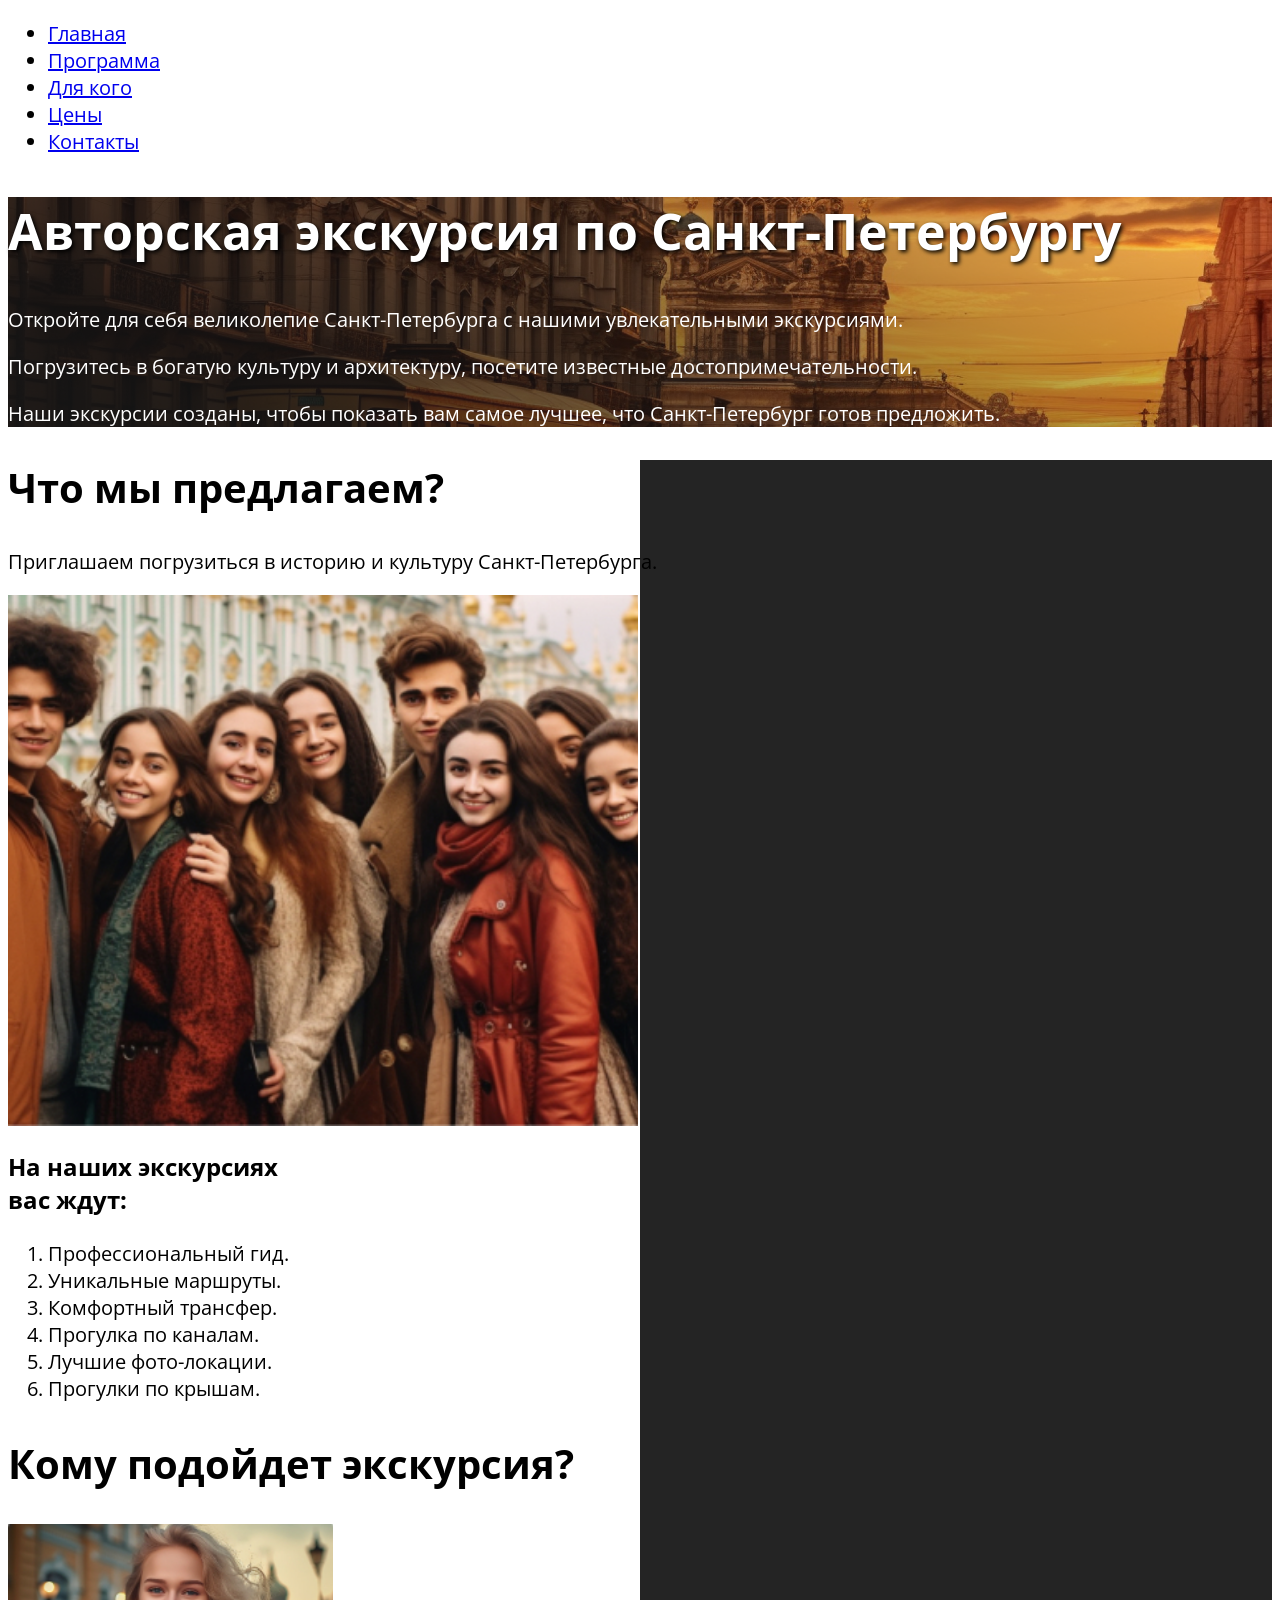
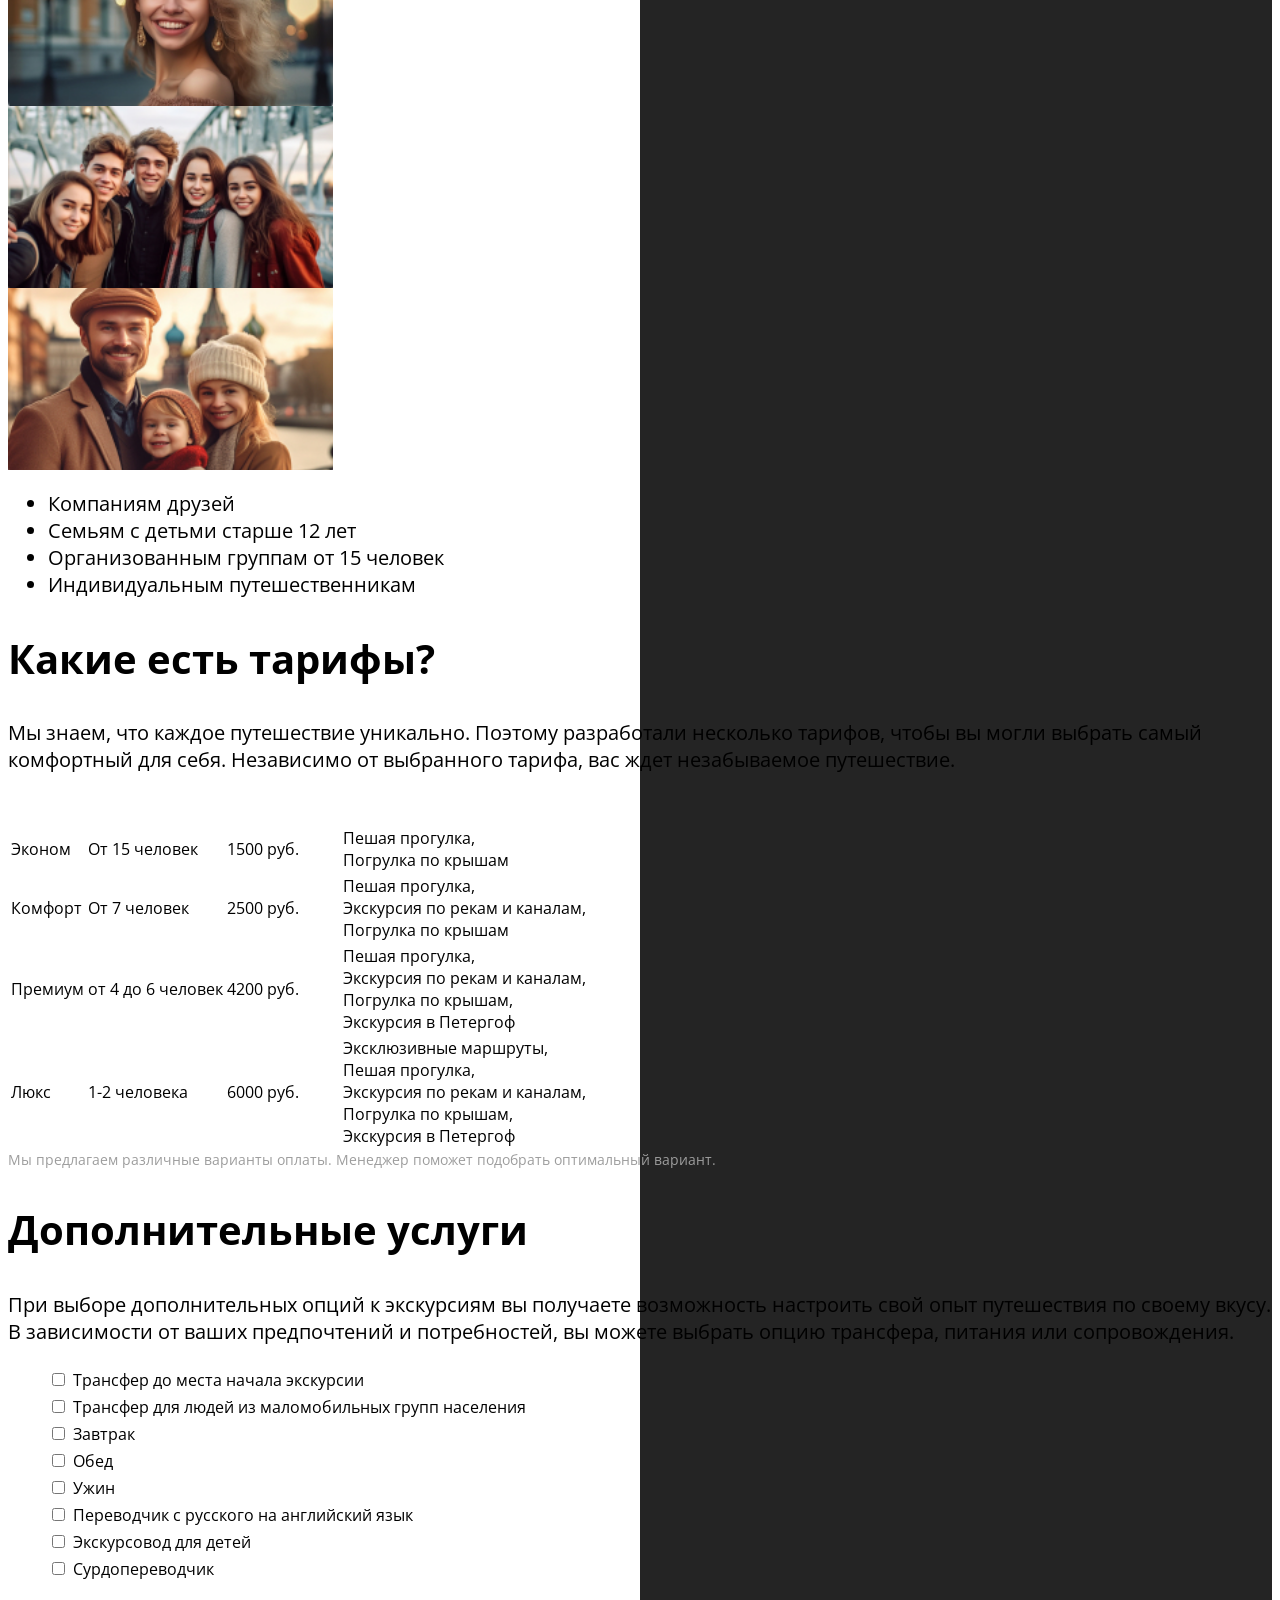
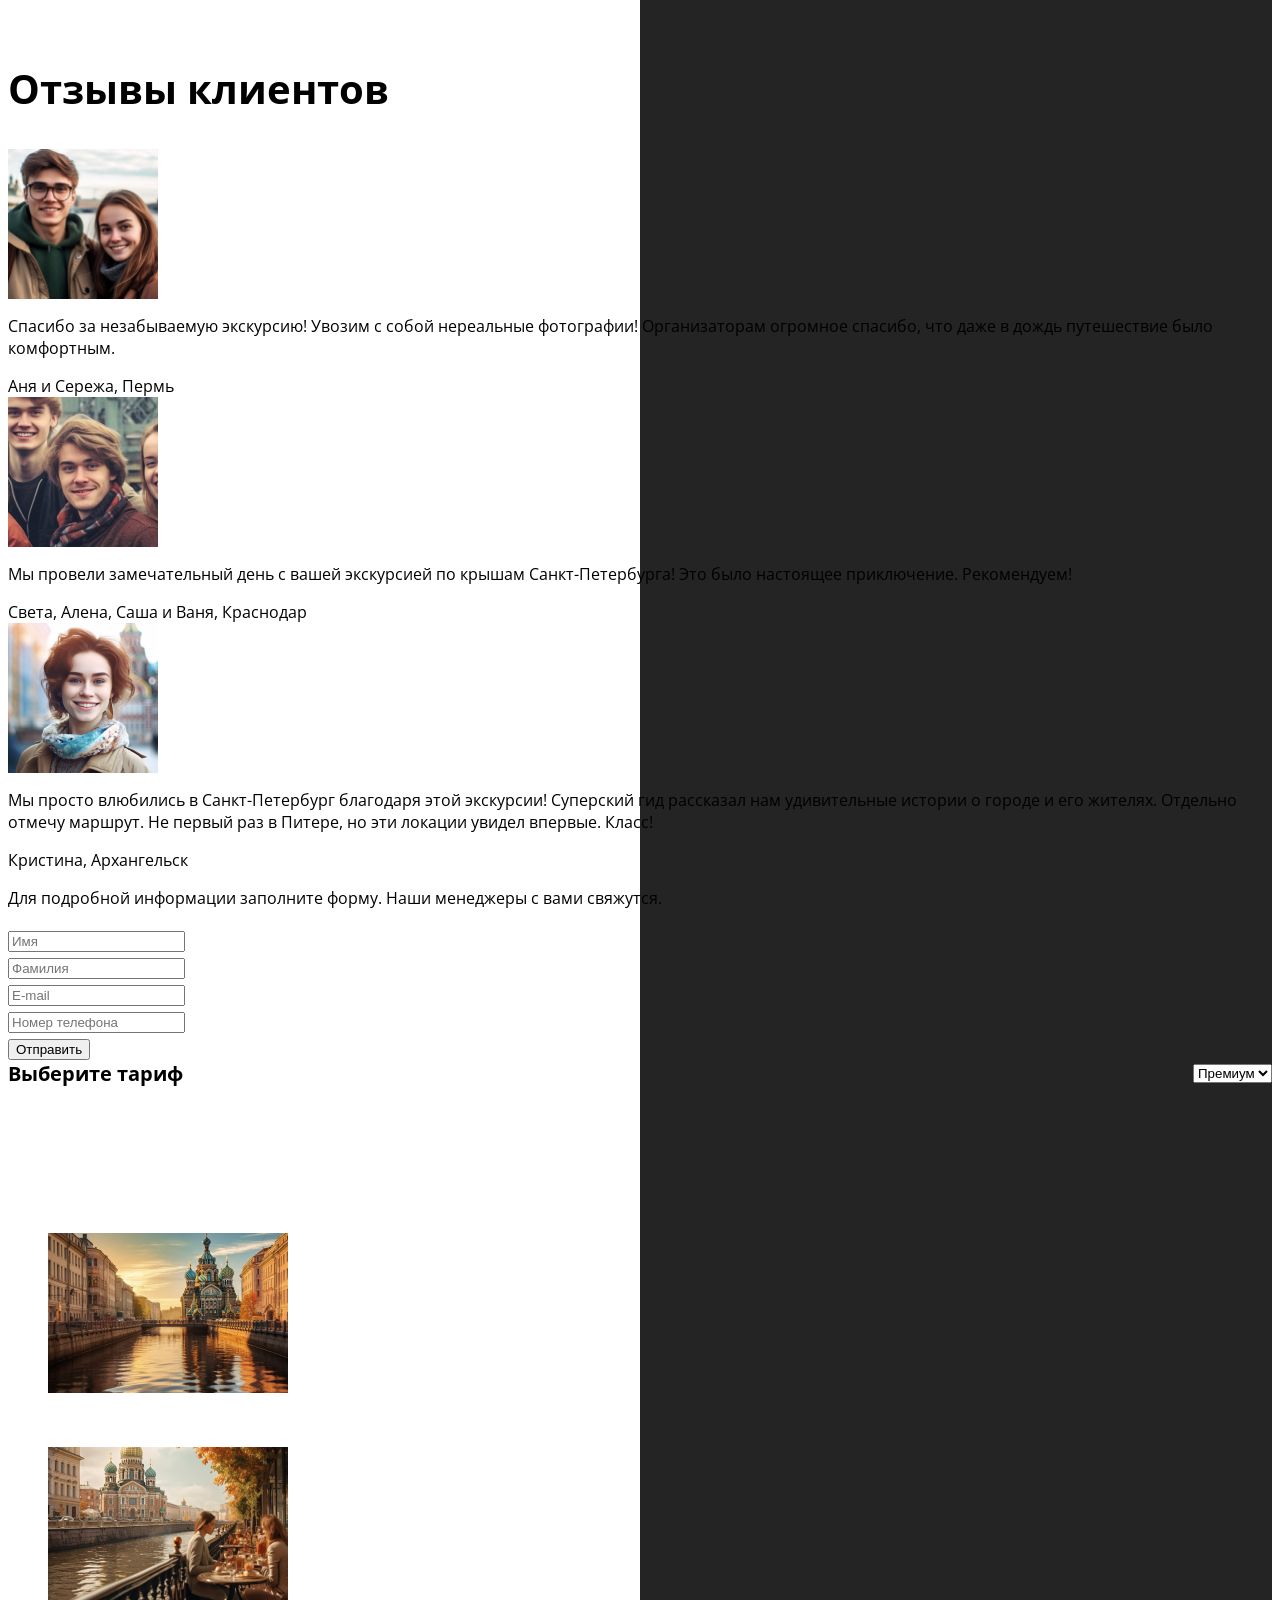
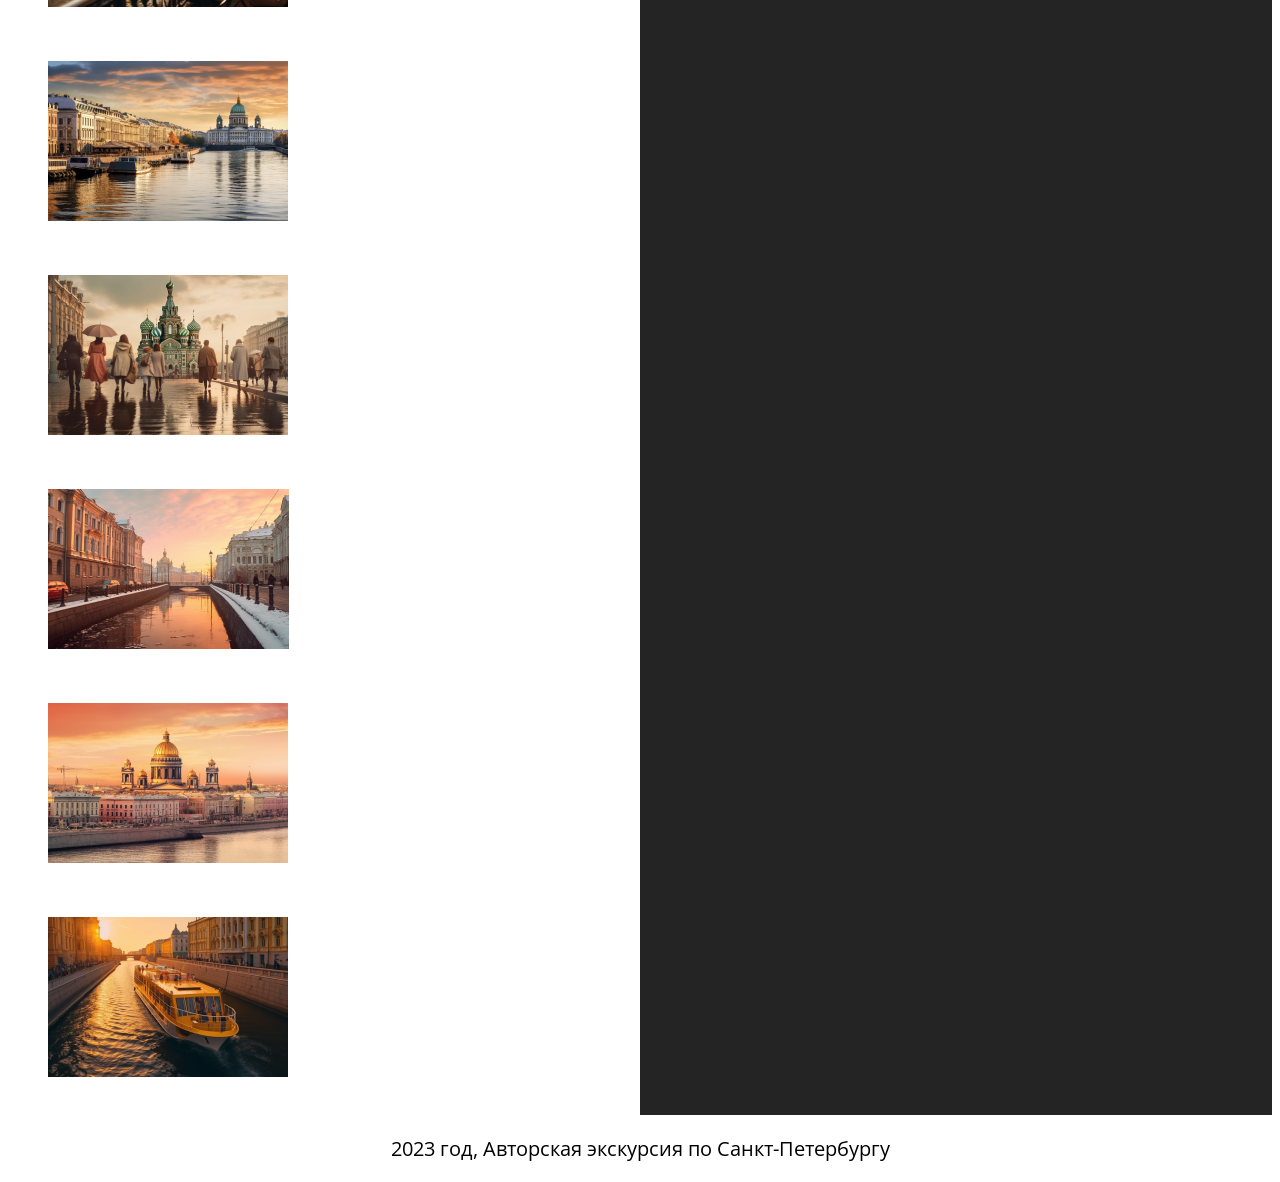
<file: excursion/homework6.html>
<!DOCTYPE html>
<html lang="ru" class="page">
<head>
    <meta charset="UTF-8">
    <meta name="viewport" content="width=device-width, initial-scale=1.0">
    <title>Экскурсия по Санкт-Петербургу</title>
    <link rel="stylesheet" href="homework6.css">
</head>
<body class="page-body">
    <header class="page-header">
        <div class="container">
            <nav class="navbar">
                <ul class="navbar-list">
                    <li class="navbar-item">
                        <a class="navbar-link" href="#intro">Главная</a>
                    </li>
                    <li class="navbar-item">
                        <a class="navbar-link" href="#program">Программа</a>
                    </li>
                    <li class="navbar-item">
                        <a class="navbar-link" href="#auditory">Для кого</a>
                    </li>
                    <li class="navbar-item">
                        <a class="navbar-link" href="#prices">Цены</a>
                    </li>
                    <li class="navbar-item">
                        <a class="navbar-link" href="#contacts">Контакты</a>
                    </li>
                </ul>
            </nav>
        </div>
    </header>

    <main>   
        <section class="intro" id="intro">
            <div class="container">
                <div class="intro-content">
                    <h1 class="intro-title">Авторская экскурсия по Санкт-Петербургу</h1>
                    <div class="intro-text-wrapper">
                        <p>Откройте для себя великолепие Санкт-Петербурга с нашими увлекательными экскурсиями.</p>
                        <p>Погрузитесь в богатую культуру и архитектуру, посетите известные достопримечательности.</p>
                        <p>Наши экскурсии созданы, чтобы показать вам самое лучшее, что Санкт-Петербург готов предложить.</p>
                    </div>
                </div>
            </div>
        </section>

        <div class="page-content">
            <div class="container">
                <div class="page-main-column">
                    <section class="page-section program" id="program">
                        <h2 class="program-title">Что мы предлагаем?</h2>
                        <div class="program-text-wrapper">
                            <p>Приглашаем погрузиться в историю и культуру Санкт-Петербурга.</p>
                        </div>
                        <div class="program-row">
                            <div class="program-left">
                                <div class="program-image-wrapper">
                                    <img class="program-image" src="images/program.jpg" width="630" height="531" alt="Молодые люди позируют и улыбаются на фоне Эрмитажа, Санкт-Петербург">
                                </div>
                            </div>
                            <div class="program-right">
                                <h3 class="program-subtitle">На наших экскурсиях <br> вас ждут:</h3>
                                <ol class="program-list">
                                    <li>Профессиональный гид.</li>
                                    <li>Уникальные маршруты.</li>
                                    <li>Комфортный трансфер.</li>
                                    <li>Прогулка по каналам.</li>
                                    <li>Лучшие фото-локации.</li>
                                    <li>Прогулки по крышам.</li>
                                </ol>
                            </div>
                        </div>
                    </section>        
                
                    <section class="page-section page-section-with-bg auditory" id="auditory">
                        <div class="auditory-content">
                            <h2 class="auditory-title">Кому подойдет экскурсия?</h2>
                            <div class="auditory-top">
                                <div class="auditory-image-wrapper">
                                    <img class="auditory-image" src="images/auditory-1.jpg" alt="Девушка в Санкт-Петербурге"  width="325" height="182">
                                </div>
                                <div class="auditory-image-wrapper">
                                    <img class="auditory-image" src="images/auditory-2.jpg" alt="Друзья в Санкт-Петербурге" width="325" height="182">
                                </div>
                                <div class="auditory-image-wrapper">
                                    <img class="auditory-image" src="images/auditory-3.jpg" alt="Семья в Санкт-Петербурге" width="325" height="182">
                                </div>
                            </div>
                            <div class="auditory-bottom">
                                <ul class="auditory-list">
                                    <li>Компаниям друзей</li>
                                    <li>Семьям с детьми старше 12 лет</li>
                                    <li>Организованным группам от 15 человек</li>
                                    <li>Индивидуальным путешественникам</li>
                                </ul>
                            </div>
                        </div>
                    </section>
                
                    <section class="page-section prices" id="prices">
                        <h2 class="prices-title">Какие есть тарифы?</h2>
                        <div class="prices-text-wrapper">
                            <p>Мы знаем, что каждое путешествие уникально. Поэтому разработали несколько тарифов, чтобы вы могли выбрать самый комфортный для себя. Независимо от выбранного тарифа, вас ждет незабываемое путешествие.</p>
                        </div>
                        <table class="prices-table">
                            <tr>
                                <th>Тариф</th>
                                <th>Группа</th>
                                <th>Стоимость</th>
                                <th>Программа</th>
                            </tr>
                            <tr>
                                <td>Эконом</td>
                                <td>От 15 человек</td>
                                <td>1500 руб.</td>
                                <td>Пешая прогулка,<br>Погрулка по крышам</td>
                            </tr>
                            <tr>
                                <td>Комфорт</td>
                                <td>От 7 человек</td>
                                <td>2500 руб.</td>
                                <td>Пешая прогулка,<br>Экскурсия по рекам и каналам,<br>Погрулка по крышам</td>
                            </tr>
                            <tr>
                                <td>Премиум</td>
                                <td>от 4 до 6 человек</td>
                                <td>4200 руб.</td>
                                <td>Пешая прогулка,<br>Экскурсия по рекам и каналам,<br>Погрулка по крышам,<br>Экскурсия в Петергоф</td>
                            </tr>
                            <tr>
                                <td>Люкс</td>
                                <td>1-2 человека</td>
                                <td>6000 руб.</td>
                                <td>Эксклюзивные маршруты,<br>Пешая прогулка,<br>Экскурсия по рекам и каналам,<br>Погрулка по крышам,<br>Экскурсия в Петергоф</td>
                            </tr>
                        </table>
                        <div class="prices-caption">
                            Мы предлагаем различные варианты оплаты. Менеджер поможет подобрать оптимальный вариант.
                        </div>
                    </section>
                
                    <section class="page-section page-section-with-bg services">
                        <div class="services-content">
                            <h2 class="services-title">Дополнительные услуги</h2>
                            <div class="services-text">
                                <p>
                                    При выборе дополнительных опций к экскурсиям вы получаете возможность настроить свой опыт путешествия по своему вкусу. 
                                    В зависимости от ваших предпочтений и потребностей, вы можете выбрать опцию трансфера, питания или сопровождения.
                                </p>
                            </div>
                            <div class="services-row">
                                <div class="services-left">
                                    <form class="services-form" method="post" action="/">
                                        <ul class="services-list">
                                            <li>
                                                <input type="checkbox" name="services" value="transfer" data-price="100">
                                                <label>Трансфер до места начала экскурсии</label>
                                            </li>
                                            <li>
                                                <input type="checkbox" name="services" value="disabled_transfer" data-price="100">
                                                <label>Трансфер для людей из маломобильных групп населения</label>
                                            </li>
                                            <li>
                                                <input type="checkbox" name="services" value="breakfast" data-price="100">
                                                <label>Завтрак</label>
                                            </li>
                                            <li>
                                                <input type="checkbox" name="services" value="lunch" data-price="100">
                                                <label>Обед</label>
                                            </li>
                                            <li>
                                                <input type="checkbox" name="services" value="dinner" data-price="100">
                                                <label>Ужин</label>
                                            </li>
                                            <li>
                                                <input type="checkbox" name="services" value="translator" data-price="100">
                                                <label>Переводчик с русского на английский язык</label>
                                            </li>
                                            <li>
                                                <input type="checkbox" name="services" value="children_guide" data-price="100">
                                                <label>Экскурсовод для детей</label>
                                            </li>
                                            <li>
                                                <input type="checkbox" name="services" value="sign_language_interpreter" data-price="100">
                                                <label>Сурдопереводчик</label>
                                            </li>
                                        </ul>
                                    </form>
                                </div>
                                <div class="services-right">
                                    <div class="services-price" id="total-price">Сумма: 0 рублей</div>
                                </div>
                            </div>
                        </div>
                    </section>
                
                    <section class="page-section reviews">
                        <h2 class="reviews-title">Отзывы клиентов</h2>
        
                        <div class="reviews-item">
                            <div class="reviews-item-image-wrapper">
                                <img class="reviews-item-image" src="images/reviews-1.jpg" alt="Молодая пара, которые посетили Санкт-Петербург, и они довольны этим" width="150" height="150">
                            </div>
                            <div class="reviews-item-content">
                                <div class="reviews-item-text-wrapper">
                                    <p>Спасибо за незабываемую экскурсию! Увозим с собой нереальные фотографии! Организаторам огромное спасибо, что даже в дождь путешествие было комфортным.</p>
                                </div>
                                <div class="reviews-item-author">Аня и Сережа, Пермь</div>
                            </div>
                        </div>
        
                        <div class="reviews-item">
                            <div class="reviews-item-image-wrapper">
                                <img class="reviews-item-image" src="images/reviews-2.jpg" alt="Друзья были рады посетить Санкт-Петербург" width="150" height="150">
                            </div>
                            <div class="reviews-item-content">
                                <div class="reviews-item-text-wrapper">
                                    <p>Мы провели замечательный день с вашей экскурсией по крышам Санкт-Петербурга! Это было настоящее приключение. Рекомендуем!</p>
                                </div>
                                <div class="reviews-item-author">Света, Алена, Саша и Ваня, Краснодар</div>
                            </div>
                        </div>
        
                        <div class="reviews-item">
                            <div class="reviews-item-image-wrapper">
                                <img class="reviews-item-image" src="images/reviews-3.jpg" alt="Девушка посетила Санкт-Петербург и полюбила его" width="150" height="150">
                            </div>
                            <div class="reviews-item-content">
                                <div class="reviews-item-text-wrapper">
                                    <p>Мы просто влюбились в Санкт-Петербург благодаря этой экскурсии! Суперский  гид рассказал нам удивительные истории о городе и его жителях. Отдельно отмечу маршрут. Не первый раз в Питере, но эти локации увидел впервые. Класс!</p>
                                </div>
                                <div class="reviews-item-author">Кристина, Архангельск</div>
                            </div>
                        </div>
                    </section>
        
                    <section class="page-section contacts" id="contacts">
                        <div class="contacts-content">
                            <div class="contacts-text-wrapper">
                                <p>Для подробной информации заполните форму. Наши менеджеры с вами свяжутся.</p>
                            </div>
                            <form class="contacts-form" method="post" action="/">
                                <input type="text" placeholder="Имя"><br>
                                <input type="text" placeholder="Фамилия"><br>
                                <input type="email" placeholder="E-mail"><br>
                                <input type="tel" placeholder="Номер телефона"><br>
                                <button type="submit">Отправить</button>
            
                                <div class="contacts-form-bottom">
                                    <label class="contacts-tariff-label" for="tariff">Выберите тариф</label>
                                    <select class="contacts-select" name="tariff" id="tariff">
                                        <option value="economy">Эконом</option>
                                        <option value="comfort">Комфорт</option>
                                        <option value="premium" selected>Премиум</option>
                                        <option value="luxury">Люкс</option>
                                    </select>
                                </div>
                            </form>
                        </div>
                        <address class="contacts-address">
                            <a class="contacts-btn" href="#" target="_blank">
                                Свяжитесь с автором
                            </a>
                        </address>
                    </section>
                </div>
        
                <aside class="page-aside sidebar">
                    <h2 class="sidebar-title">Другие экскурсии</h2>
                    <ul class="sidebar-list">
                        <li>
                            <article class="card">
                                <a class="card-image-link" href="#">
                                    <img class="card-image" src="./images/card-1.jpg" alt="">
                                </a>
                                <h3 class="card-image-title"><a href="#">Экскурсия по рекам и каналам</a></h3>
                            </article>
                        </li>
                        <li>
                            <article class="card">
                                <a class="card-image-link" href="#">
                                    <img class="card-image" src="./images/card-2.jpg" alt="">
                                </a>
                                <h3 class="card-image-title"><a href="#">Мистический Петербург</a></h3>
                            </article>
                        </li>
                        <li>
                            <article class="card">
                                <a class="card-image-link" href="#">
                                    <img class="card-image" src="./images/card-3.jpg" alt="">
                                </a>
                                <h3 class="card-image-title"><a href="#">Пешая прогулка по городу</a></h3>
                            </article>
                        </li>
                        <li>
                            <article class="card">
                                <a class="card-image-link" href="#">
                                    <img class="card-image" src="./images/card-4.jpg" alt="">
                                </a>
                                <h3 class="card-image-title"><a href="#">Семь мостов</a></h3>
                            </article>
                        </li>
                        <li>
                            <article class="card">
                                <a class="card-image-link" href="#">
                                    <img class="card-image" src="./images/card-5.jpg" alt="">
                                </a>
                                <h3 class="card-image-title"><a href="#">Литературный Петербург</a></h3>
                            </article>
                        </li>
                        <li>
                            <article class="card">
                                <a class="card-image-link" href="#">
                                    <img class="card-image" src="./images/card-6.jpg" alt="">
                                </a>
                                <h3 class="card-image-title"><a href="#">Акватория Невы</a></h3>
                            </article>
                        </li>
                        <li>
                            <article class="card">
                                <a class="card-image-link" href="#">
                                    <img class="card-image" src="images/card-7.jpg" alt="">
                                </a>
                                <h3 class="card-image-title"><a href="#">Прогулка под разводными мостамии</a></h3>
                            </article>
                        </li>
                    </ul>
                </aside>
            </div>
        </div>
    </main>

    <footer class="page-footer">
        <div class="container">
            <p class="copyright">2023 год, Авторская экскурсия по Санкт-Петербургу</p>
        </div>
    </footer>

    <script>
        const checkboxes = document.querySelectorAll('input[name="services"]');
        const totalPriceElement = document.getElementById('total-price');
    
        checkboxes.forEach(checkbox => {
        checkbox.addEventListener('change', () => {
            let totalPrice = 0;
            checkboxes.forEach(checkbox => {
            if (checkbox.checked) {
                totalPrice += parseInt(checkbox.getAttribute('data-price'));
            }
            });
            totalPriceElement.textContent = `Сумма: ${totalPrice} рублей`;
        });
        });
    </script>
</body>
</html>
</file>
<file: excursion/homework6.css>
@font-face {
    font-family: "Open Sans";
    font-style: normal;
    font-weight: 400;
    font-display: swap;
    src:
        url("./fonts/OpenSans-Regular.woff2") format("woff2"),
        url("./fonts/OpenSans-Regular.woff") format("woff");
}

@font-face {
    font-family: "Open Sans";
    font-style: normal;
    font-weight: 700;
    font-display: swap;
    src:
        url("./fonts/OpenSans-Bold.woff2") format("woff2"),
        url("./fonts/OpenSans-Bold.woff") format("woff");
}

.page-body {
    font-family: "Open Sans", sans-serif;
    font-size: 20px;
    color: #000;
}

.intro {
    background-image: url('./images/intro.png');
    background-size: cover;
    background-position: center;
    color: #fff;
    box-sizing: border-box;
}

.intro-title {
    font-size: 50px;
    font-weight: bold;
    text-shadow: 2px 2px 4px #000000;
}

.page-content {
    background-image: linear-gradient(90deg, #fff 50%, #242424 50%);
}

.page-section {
    position: relative;
}

.page-section-with-bg::before {
    content: "";
    position: absolute;
    top: 0;
    right: 0;
    bottom: 0;
}

.program-title {
    font-size: 40px;
    font-weight: 700;
}

.program-image-wrapper {
    overflow: hidden;
}

.program-image {
    display: block;
    object-fit: cover;
}

.program-subtitle {
    font-size: 24px;
}

.auditory {
    position: relative;
}

.auditory-content {
    position: relative;
    z-index: 1;
}

.auditory-title {
    font-size: 40px;
    font-weight: 700;
}

.auditory-image-wrapper {
    overflow: hidden;
}

.auditory-image {
    display: block;
    object-fit: cover;
}

.prices-title {
    font-size: 40px;
    font-weight: 700;
}

.prices-table th {
    font-weight: 700;
    color: #fff;
    text-align: left;
}

.prices-table td {
    font-size: 16px;
}

.prices-caption {
    font-size: 14px;
    color: #9D9D9D;
}

.services-content {
    position: relative;
    z-index: 1;
}

.services-title {
    font-size: 40px;
    font-weight: 700;
}

.services-list {
    list-style-type: none;
}

.services-list label {
    font-size: 16px;
}

.services-right {
    display: flex;
    flex-direction: column;
}

.services-price {
    color: #fff;
    font-size: 20px;
    font-weight: 700;
    white-space: nowrap;
}

.reviews-title {
    font-size: 40px;
    font-weight: 700;
}

.reviews-item-image-wrapper {
    overflow: hidden;
}

.reviews-item-content {
    align-self: center;
}

.reviews-item-image {
    display: block;
    object-fit: cover;
}

.reviews-item-text-wrapper {
    font-size: 16px;
}

.reviews-item-author {
    font-size:16px;
}

.contacts-text-wrapper {
    font-size: 16px;
}

.contacts-form-bottom {
    display: flex;
    justify-content: space-between;
    align-items: center;
}

.contacts-tariff-label {
    font-weight: 700;
}

.contacts-address {
    font: inherit;
}

.contacts-btn {
    position: relative;
    display: flex;
    justify-content: space-between;
    color:#fff;
    font-size: 40px;
    font-weight: 700;
    text-decoration: none;
}

.contacts-btn::after {
    content: "";
    position: absolute;
    top: 30px;
    right: 40px;
    background-image: url(./images/telegram.svg);
    background-repeat: no-repeat;
    background-size: contain;
    background-position: center;
}

.contacts-btn:hover {
    color: rgba(255, 255, 255, 0.5);
}

.contacts-btn:hover::after {
    opacity: 0.5;
}

.sidebar {
    color: #fff;
}

.sidebar-title {
    font-size: 30px;
    font-weight: 700;
}

.sidebar-list {
    list-style-type: none;
}

.card-image-link {
    display: block;
    overflow: hidden;
}

.card-image-link:hover {
    opacity: 0.5;
}

.card-image {
    display: block;
    object-fit: cover;
}

.card-image-title {
    font-size: 16px;
    font-weight: 400;
}

.card-image-title a {
    color: inherit;
    text-decoration: none;
}

.card-image-title a:hover {
    opacity: 0.5;
}

.page-footer {
    color: #000000;
}

.copyright {
    text-align: center;
}
</file>
